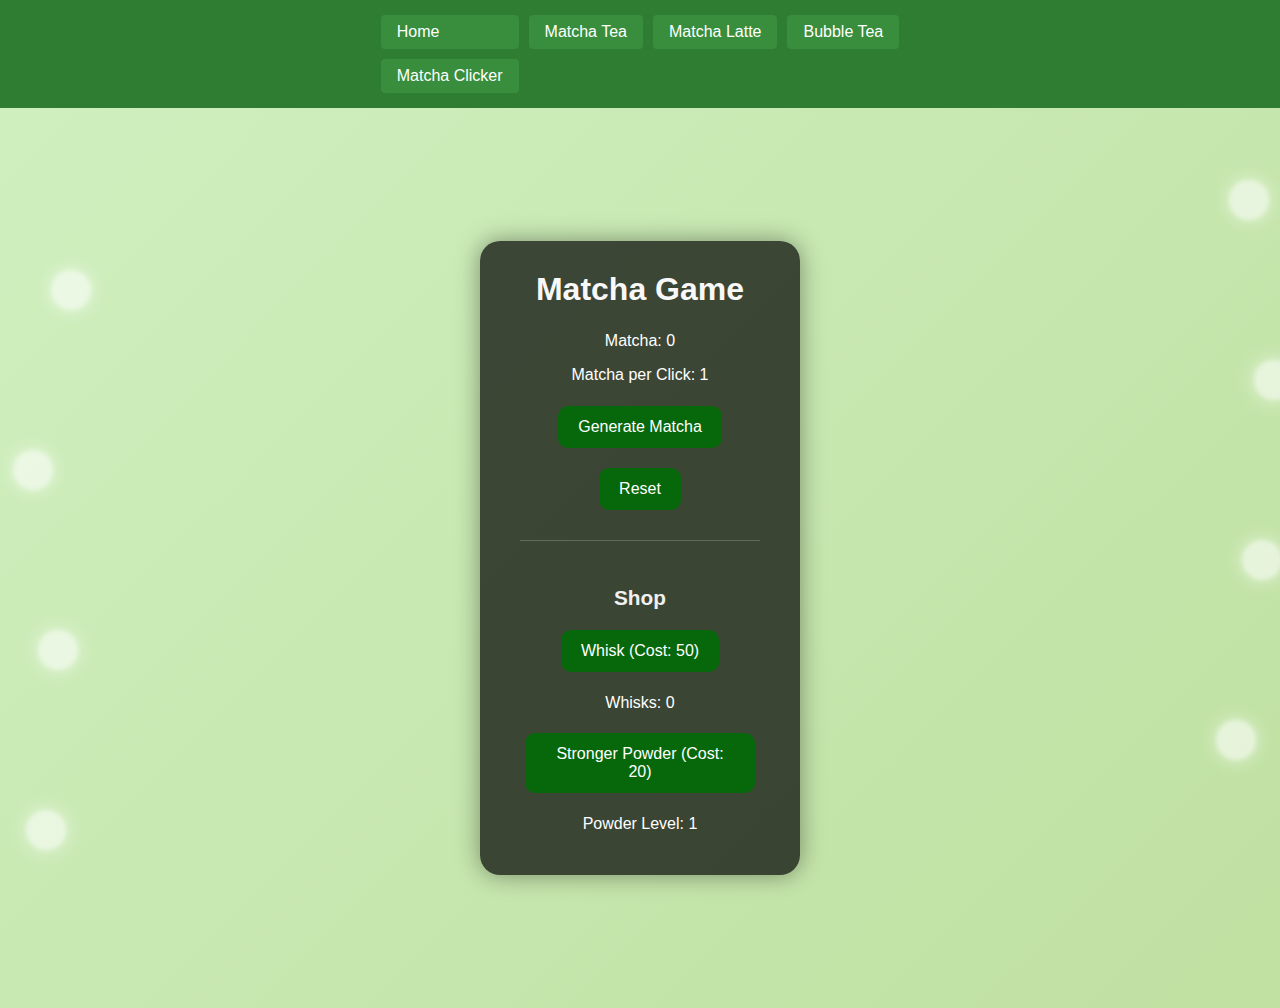
<file: matcha-prep.html>
<!DOCTYPE html>
<html lang="en">
<head>
  <meta charset="UTF-8" />
  <meta name="viewport" content="width=device-width, initial-scale=1.0" />
  <title>Clicker Game</title>
  <link rel="stylesheet" href="style.css" />
</head>
<body>
  <nav>
    <a href="index.html">Home</a>
    <a href="matcha-tea.html">Matcha Tea</a>
    <a href="matcha-latte.html">Matcha Latte</a>
    <a href="matcha-bubble-tea.html">Bubble Tea</a>
    <a href="matcha-prep.html">Matcha Clicker</a>
  </nav>

  <div class="clicker-page">
    <div class="floating-balls">
      <div class="ball"></div>
      <div class="ball"></div>
      <div class="ball"></div>
      <div class="ball"></div>
      <div class="ball"></div>
      <div class="ball"></div>
      <div class="ball"></div>
      <div class="ball"></div>
    </div>

    <div class="game-container">
      <h1>Matcha Game</h1>
      <p>Matcha: <span id="click-count">0</span></p>
      <p>Matcha per Click: <span id="ppc">1</span></p>
      <button id="click-button">Generate Matcha</button>
      <button id="reset-button">Reset</button>

      <div class="shop">
        <h2>Shop</h2>
        <button id="buy-autoclicker">Whisk (Cost: 50)</button>
        <p>Whisks: <span id="autoclicker-count">0</span></p>

        <button id="upgrade-click">Stronger Powder (Cost: 20)</button>
        <p>Powder Level: <span id="upgrade-level">1</span></p>
      </div>
    </div>
  </div>

  <script src="script.js"></script>
</body>

</html>
</file>
<file: style.css>
/* === Background Animation === */
body {
  font-family: 'Segoe UI', sans-serif;
  margin: 0;
  padding: 0;
  background: linear-gradient(-45deg, #d4f5d0, #c6e5b1, #b9db96, #d0f0c0);
  background-size: 400% 400%;
  animation: gradient 10s ease infinite;
  overflow-x: hidden;
}

@keyframes gradient {
  0% { background-position: 0% 50%; }
  50% { background-position: 100% 50%; }
  100% { background-position: 0% 50%; }
}

/* === Floating White Balls === */
.floating-balls {
  position: fixed;
  width: 100%;
  height: 100%;
  overflow: hidden;
  top: 0;
  left: 0;
  z-index: 0;
  pointer-events: none;
}

.ball {
  position: absolute;
  width: 40px;
  height: 40px;
  background: white;
  border-radius: 50%;
  opacity: 0.6;
  filter: blur(2px);
  animation: floatBall 25s linear infinite;
  box-shadow: 0 0 20px white;
}

/* Position balls only on sides */
.ball:nth-child(1) { top: 90%; left: 2%; animation-duration: 30s; }
.ball:nth-child(2) { top: 80%; left: 95%; animation-duration: 22s; }
.ball:nth-child(3) { top: 70%; left: 3%; animation-duration: 28s; }
.ball:nth-child(4) { top: 60%; left: 97%; animation-duration: 26s; }
.ball:nth-child(5) { top: 50%; left: 1%; animation-duration: 34s; }
.ball:nth-child(6) { top: 40%; left: 98%; animation-duration: 32s; }
.ball:nth-child(7) { top: 30%; left: 4%; animation-duration: 24s; }
.ball:nth-child(8) { top: 20%; left: 96%; animation-duration: 36s; }

@keyframes floatBall {
  0% {
    transform: translateY(0) scale(1);
    opacity: 0.6;
  }
  50% {
    transform: translateY(-200px) scale(1.3);
    opacity: 0.8;
  }
  100% {
    transform: translateY(-400px) scale(1);
    opacity: 0.6;
  }
}

/* === Navbar === */
nav {
  background-color: #2e7d32;
  display: grid;
  grid-template-columns: repeat(4, auto);
  gap: 10px;
  justify-content: center;
  padding: 15px;
  animation: slideIn 1s ease-in-out;
  z-index: 1;
  position: relative;
}

nav a {
  color: white;
  text-decoration: none;
  padding: 8px 16px;
  background-color: #388e3c;
  border-radius: 4px;
  transition: background-color 0.3s, transform 0.3s;
}

nav a:hover {
  background-color: #66bb6a;
  transform: scale(1.1);
}

@keyframes slideIn {
  from { opacity: 0; transform: translateY(-20px); }
  to { opacity: 1; transform: translateY(0); }
}

/* === Content Layout === */
header {
  text-align: center;
  padding: 40px 10px 20px;
  color: #2e7d32;
  position: relative;
  z-index: 1;
}

main {
  display: grid;
  grid-template-columns: 1fr;
  max-width: 900px;
  margin: 0 auto;
  padding: 20px;
  background-color: rgba(255, 255, 255, 0.9);
  border-radius: 8px;
  position: relative;
  z-index: 1;
}

/* === Images === */
img {
  max-width: 100%;
  border-radius: 8px;
  margin-top: 10px;
  box-shadow: 0 4px 10px rgba(0, 0, 0, 0.1);
}

/* === Table === */
table {
  width: 100%;
  border-collapse: collapse;
  margin-top: 20px;
}

table, th, td {
  border: 1px solid #81c784;
}

th, td {
  padding: 10px;
  text-align: left;
  background-color: #e8f5e9;
}

/* === Typography === */
h1, h2, h3 {
  font-weight: 600;
  color: #2e7d32;
}

p, li {
  font-size: 1.1em;
  line-height: 1.6;
}

/* ===== Global Styles ===== */
* {
  margin: 0;
  padding: 0;
  box-sizing: border-box;
}

.clicker-page {
  font-family: "Segoe UI", sans-serif;
  background-size: cover;
  height: 100vh;
  display: flex;
  align-items: center;
  justify-content: center;
  color: #fff;
}

/* ===== Game Container ===== */
.game-container {
  background-color: rgba(0, 0, 0, 0.7);
  padding: 30px 40px;
  border-radius: 20px;
  text-align: center;
  width: 320px;
  box-shadow: 0 0 25px rgba(0, 0, 0, 0.4);
}

/* ===== Headers & Text ===== */
h1 {
  font-size: 2rem;
  margin-bottom: 20px;
  color: #f8f8f8;
}

h2 {
  margin-top: 25px;
  margin-bottom: 10px;
  font-size: 1.3rem;
  color: #f0f0f0;
}

p {
  font-size: 1rem;
  margin: 8px 0;
}

/* ===== Buttons ===== */
button {
  background-color: #06680b;
  border: none;
  border-radius: 10px;
  padding: 12px 20px;
  color: white;
  font-size: 1rem;
  cursor: pointer;
  margin: 10px 5px;
  transition: background-color 0.3s ease;
}

button:hover {
  background-color: #27db4e;
}

/* ===== Shop Section ===== */
.shop {
  margin-top: 20px;
  border-top: 1px solid rgba(255, 255, 255, 0.2);
  padding-top: 20px;
}
</file>
